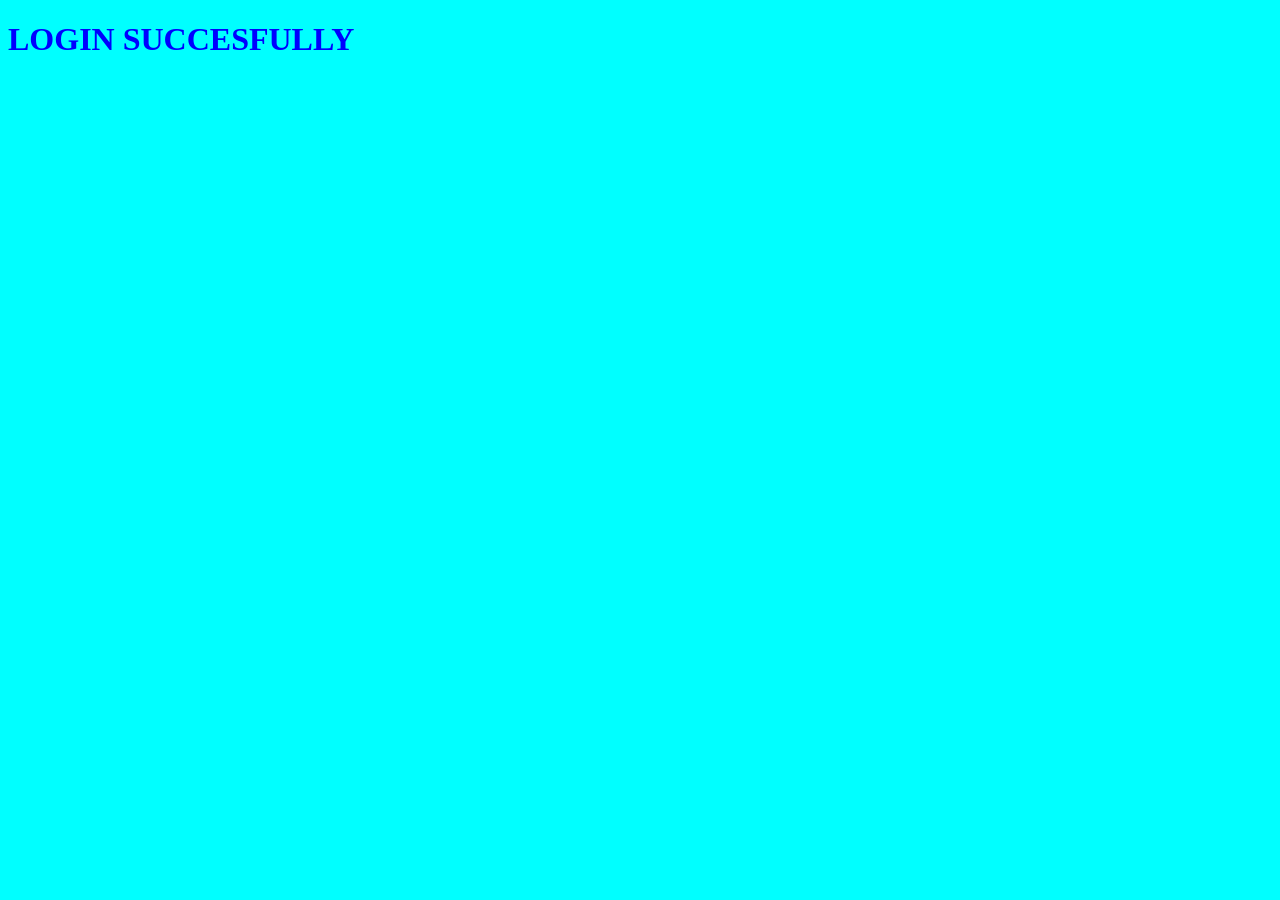
<file: homepage.html>
<!DOCTYPE html>
<html lang="en">
<head>
    <meta charset="UTF-8">
    <meta name="viewport" content="width=<device-width>, initial-scale=1.0">
    <title>Home Page</title>
<style>
    h1{
        color:blue;
        }
        body{
            background-color: aqua;
    
        }
</style>
</head>
<body>
    <h1 >LOGIN SUCCESFULLY</h1>
</body>
</html>
</file>
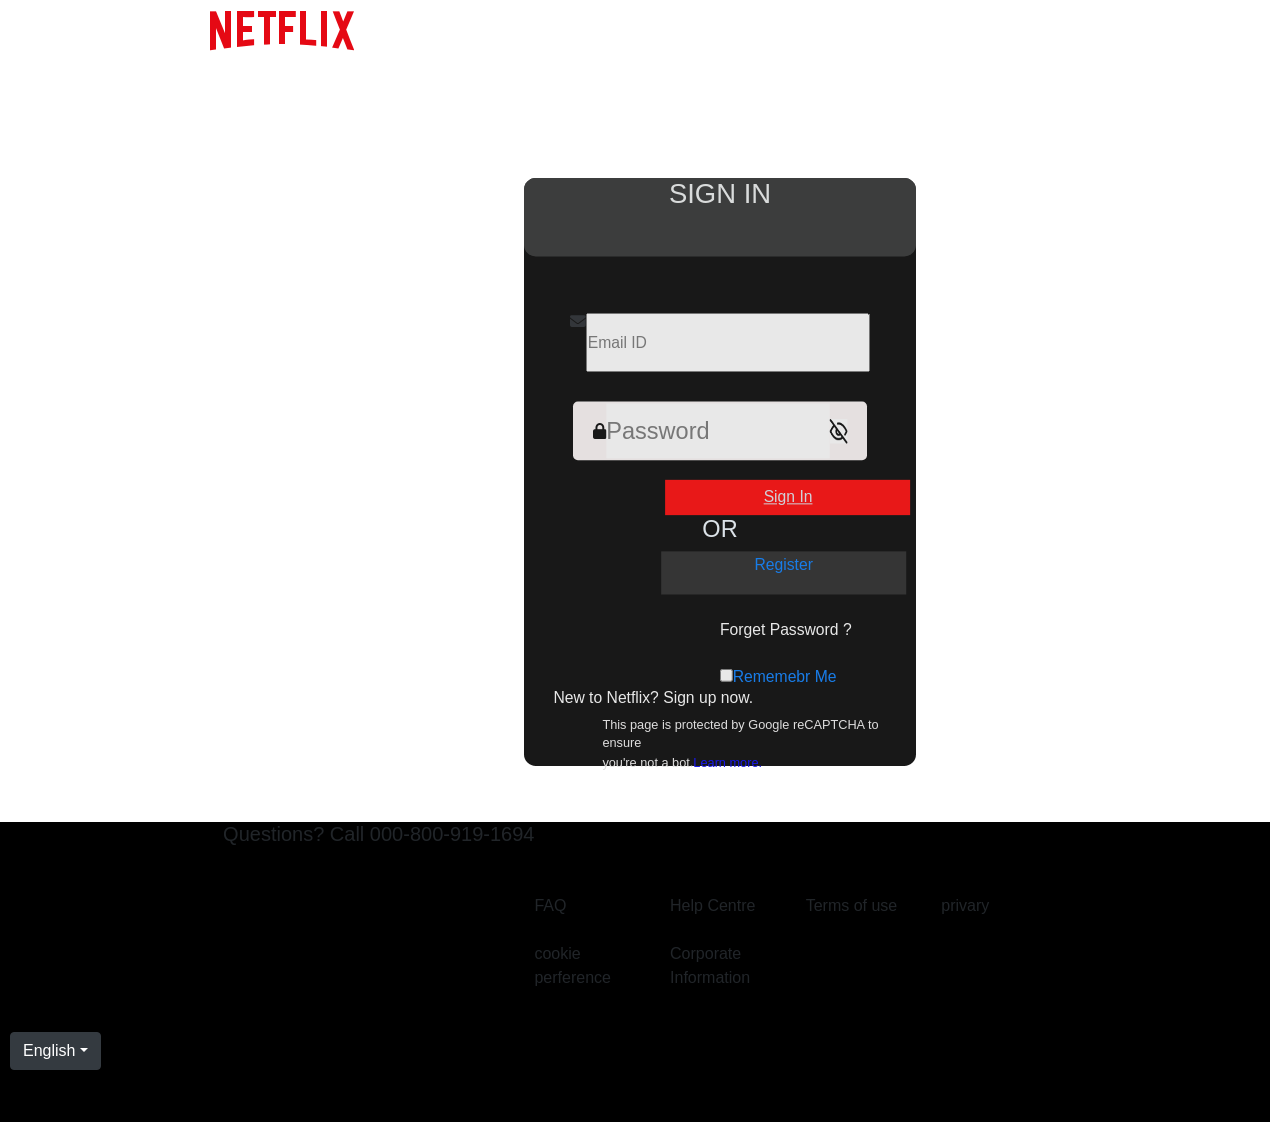
<file: indexcopy.html>
<!DOCTYPE html>
<html lang="en">
<head>
    <meta charset="UTF-8">
    <meta name="viewport" content="width=device-width, initial-scale=1.0">

    <title>NetFlix </title>
    <link rel="icon"href="https://tse4.mm.bing.net/th?id=OIP.RFc1S7P4Clig_KTvHAwIhQHaHa&pid=Api&P=0&h=220">
    
    <link rel="stylesheet" href="style1.css">
    <link href="https://maxcdn.bootstrapcdn.com/bootstrap/4.5.2/css/bootstrap.min.css" rel="stylesheet">
    <link rel="stylesheet" href="https://cdnjs.cloudflare.com/ajax/libs/font-awesome/6.2.1/css/all.min.css">
<style>
    *{
    margin:0;
    padding:0;
        font-family:'poppins',sans-serif;
        box-sizing: border-box;
}body{
   margin-left: 10px;


background-image: url('https://singh-cp.github.io/netflix-landingpage/images/netflix-background-image.jpg');
}*{
    margin: 0;
    padding:0;
}form{
filter:brightness(90%);
height: 600px;
width:50%;
margin:50px;
transform:scale(0.98);
border-radius: 12px;
opacity: 0.9;
background-color:black;
}
label{
    padding:10px;
}input[type="text"]{
    width:200px;
    display:flex;

}.subcls{
    display: flex;
    justify-content: center;
    outline: 0;
    text-align: center;
    border: 0;
    width: 100%;
    padding: 10px 0;
    margin-top: -350px;
    
}
.subcls input{
    
    height: 60px;
    width: 290px;
}
h1{
    margin:center;
}
.login{
    margin-left: 140px;
    background-color: red;
    border:none;
padding:6px;
width:250px;
}.register{
    margin-left: 140px;
    color:white;
    background-color:rgb(35, 35, 35);
    border:none;
padding:2px;
width:250px;
text-align: center;
}
.login,.register:hover{
color:rgb(227, 227, 237);
text-decoration: underline;
}.main{
border-radius: 20px;
}.a{
    margin-top: -80px;
    margin-left:20px;
}

.a a p{
    color:rgb(235, 241, 241);
}.a a:hover{
    color:rgb(235, 235, 10);
    
}.head {
    margin-left: 450px; 
    margin-top:50px;
    border:none;
    border-radius: 50px;
    padding:10px;
    height: 10px;
       
}h3{
    text-align: center;
    margin-bottom: 350px;
    color:rgb(237, 240, 240);
    background-color: rgb(45, 46, 46);
    height: 80px;
    border-radius: 12px;
}p{
    color:rgb(243, 242, 242);
    margin-left: 80px;
    font-size: small;
}#input-box{
    background-color: #fcf6f6;
    width:90%;
    color:black;
    max-width: 300px;
    border-radius: 5px;
    padding: 10px 20px;
    margin :100px auto;
    display: flex;
    align-items: center;
    height: 60px;
    margin-top:20px;
}#input-box input{
    width: 100%;
    padding: 10px 0;
border: 0;
outline: 0;
font-size: 24px;
color:#1a1818;
}

#input-box img{
width: 18px;
height: 25px;
cursor: pointer;
}#forget{
    color:white;
    margin-left:200px;
}#me{
    color:white;    
    margin-left: 200px;
}.up{
    color:white;
    margin-left: 30px;
}span{
    color:blue;
}.footer{
    background-color: black;
width: 600px;
margin-left: 300px;
}.drop{
    display: flex;
    justify-content: center;
    height: 300px;
    
    margin-left: -470px;
    background-color: black;
}
</style>

</head>
<body>
  <div class="net"><img src="logo.png"></div>
         
      <section class="head">
    <form>
        <h3>SIGN IN</h3>
          
        <br>
            <br>
            
    <div class="subcls">
        <i class="fa-sharp-duotone fa-solid fa-envelope"></i>
        <input type="text"placeholder="Email ID" id="user" id="">
        </div>
        <div id="input-box">
        <i class="fa-solid fa-lock"></i>
        <input type="password"placeholder="Password" id="password"><img src="closeeye.png" id="eyeicon">
        </div>
    
       <div class="a">
    
    </div>
       &nbsp;<button   class="login"onclick="login()">Sign In</button>
        <br>
                <div class="or"><h4>OR</h4></div>
        
        <div class="register"><a href="Register.html">Register</a></p></div>

<br>
<a id="forget"onclick="forget()">Forget Password ?</a>
<br>
<br>
        <input type="checkbox" id="me"><a href="#">Rememebr Me</a>

       <div class="up"> <h6>New to Netflix? Sign up now.
       </div>
        </h6>
        <div class="the"><p>
            This page is protected by Google reCAPTCHA to ensure <br>you're not a bot.<span>Learn more.</span>
        </p>
    </div>
            
            </form>

           <div class="drop">
            
             <h5 class="ques">Questions? Call <a>000-800-919-1694</a></h5>
                                
            <!-- Section: Text -->
        
            <!-- Section: Links -->
            <section class="">
              <br>
              <br>
              <br>
              <!--Grid row-->
              <div class="row">
                <!--Grid column-->
                <div class="col-lg-3 col-md-6 mb-4 mb-md-0"id="footer">
                  
        
                  <ul class="list-unstyled mb-0">
                    <li>
                      <a class="text-body" href="#!">FAQ</a>
                    </li><br>
                    <li>
                      <a class="text-body" href="#!">cookie perference</a>
                    </li>
                   </ul>
                </div>
                <!--Grid column-->
        
                <!--Grid column-->
                <div class="col-lg-3 col-md-6 mb-4 mb-md-0"id="footer">
                  
                  <ul class="list-unstyled mb-0">
                    <li>
                      <a class="text-body" href="#!">Help Centre</a>
                    </li>
                    <br>
                    <li>
                      <a class="text-body" href="#!">Corporate Information</a>
                    </li>
                  </ul>
                </div>
                <!--Grid column-->
        
                <!--Grid column-->
                <div class="col-lg-3 col-md-6 mb-4 mb-md-0" id="footer">
                  
        
                  <ul class="list-unstyled mb-0">
                    <li>
                      <a class="text-body" href="#!">Terms of use</a>
                    </li>
                  </ul>
                </div>
                <!--Grid column-->
        
                <!--Grid column-->
                <div class="col-lg-3 col-md-6 mb-4 mb-md-0"id="footer">
                  
                  <ul class="list-unstyled mb-0">
                    <li>
                      <a class="text-body" href="#!">privary</a>
                    </li>
                    
                  </ul>
                </div>
                <!--Grid column-->
              </div>
              <!--Grid row-->
            </section>
            
            <!-- Section: Links -->
          
        </div> 
        </section>
        <script>
            let eyeicon=document.getElementById("eyeicon");
            let password=document.getElementById("password");
            eyeicon.onclick=function(){
                if(password.type=="password"){
                  password.type="text";
                   eyeicon.src="openeye.jpeg";
                }else{
                    password.type="password";
                    eyeicon.src="closeeye.png";
                }
            }
        </script>
        <script>
            const rmcheck=document  .getElementById('rememeberMe');
            passinput=document.getElementById("password");
            emailinput=document.getElementById("email");
        </script>
           <div class="english">
            <div class="dropdown">
                <button type="button" class="btn btn-dark dropdown-toggle  " data-bs-toggle="dropdown">English</button>
                <ul class="dropdown-menu">
                  <li><a class="dropdown-item" href="#">English</a></li>
                  <li><a class="dropdown-item" href="#">hindi</a></li>
                  
                </ul>
         </div>
      
        <script src="script.js"></script> 
     
</body>
</html>
</file>
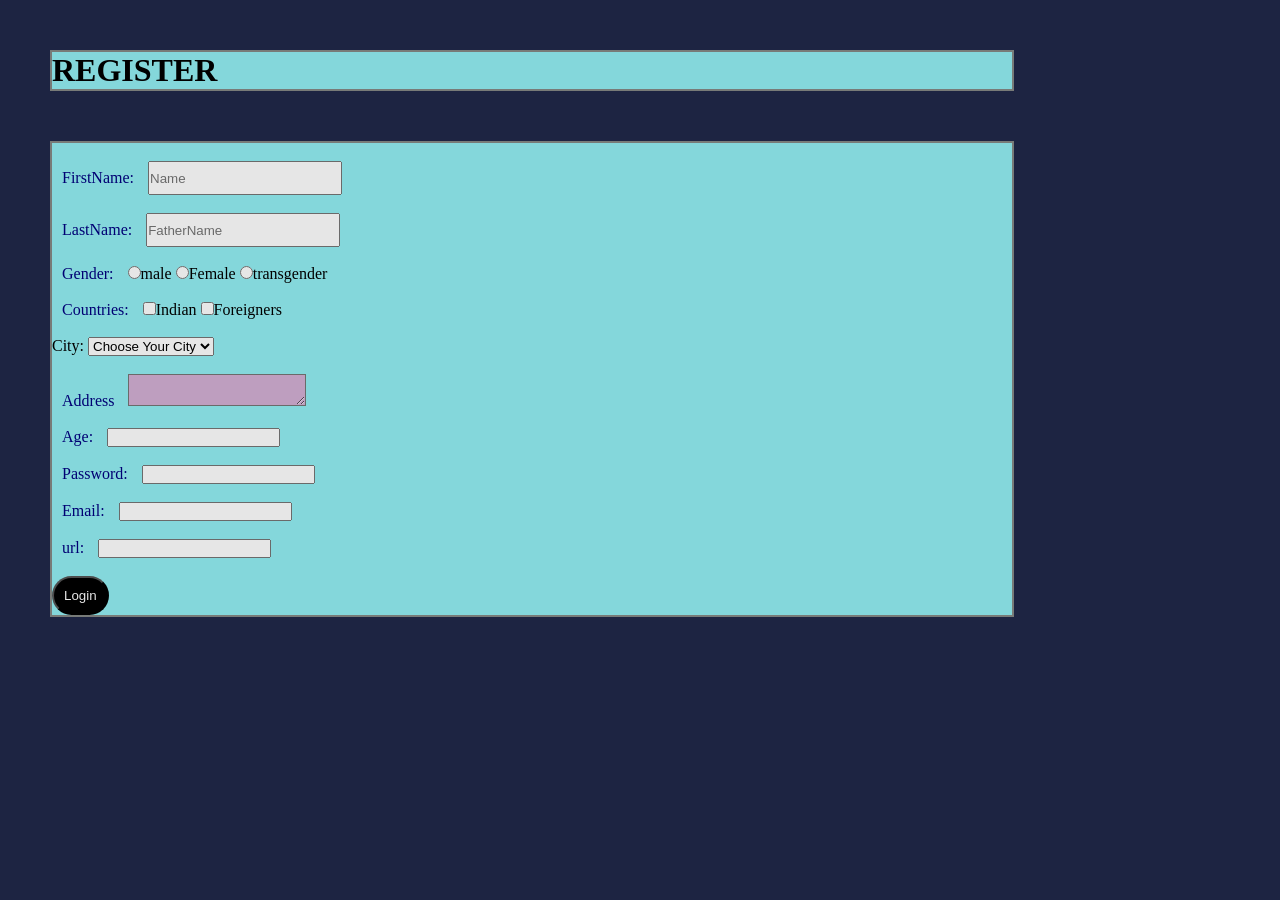
<file: Register.html>
<!DOCTYPE html>
<html lang="en">
<head>
    <meta charset="UTF-8">
    <meta name="viewport" content="width=device-width, initial-scale=1.0">
    <title>Document</title>
    <style>
        *{
    margin: 0;
    padding:0;
    body{
        background-color:rgb(29, 36, 66) ;
    }
}form,h1{
background-color:rgb(147, 239, 243);
filter:brightness(90%);
width:75%;
border:2px solid rgb(133, 137, 133);
margin:50px;

}
label{
    color:navy;
    padding:10px;
}input[type="text"]{
    height:30px;
    width:190px;
}option{
    background-color:rgb(38, 171, 228);
}textarea{
    background-color: rgb(211, 175, 212);
}button{
    background-color:black ;
    color:white;
    padding:10px;
    border-radius:30px;
    h1{
        margin-left:200px;
    }
}
    </style>
</head>
<body>
    <h1>REGISTER</h1>
    <form>
        <br>
        <label>FirstName:</label>
        <input type="text"
        placeholder="Name"><br><br>
        <label>LastName:</label>
        <input type="text"
        placeholder="FatherName"required><br><br>
        <label>Gender:</label>
        <input type="radio">male
        <input type="radio">Female
        <input type="radio">transgender<br><br>
        <label>Countries:</label>
        <input type="checkbox">Indian
        <input type="checkbox">Foreigners<br><br>
        
        <lable>City:</lable>
            <select>
        <option>Choose Your City</option>
        <option>Coimbatore</option>
        <option>Selam,</option>
        <option>Chennai</option>
            </select><br> <br>
           
            <label>Address</label>
            <textarea row "2">
        
        
            </textarea><br><br>
            <label>Age:</label>
            <input type="number"><br><br>
            <label>Password:</label>
            <input type="password"
            pattern="(?=,+\d)(?=,'[a-z])(?=,+[A-Z]),{6,}"
        title="Must contain at least one number and one
         uppercase and lowercase letter, and at least 6 or more characters"required><br><br>
            <label>Email:</label>
            <input type="Email"required><br><br>
           
            <label>url:</label>
            <input type="url"required><br><br>
           
           
                
        
        
        
        
        
            <button>Login</button>
        
            </form>
            <script>
                alert   ("will you submit the form");
            </script>
        
</body>
</html>
</file>
<file: style1.css>
.footer{
    background-color: black;
}.english{
    margin-right: 300px;
}
.or{
    color:aliceblue;
    display: flex;
    justify-content: center;
}.english{
    margin-top: 900px;
}.net{
    margin-left: 200px;
}
</file>
